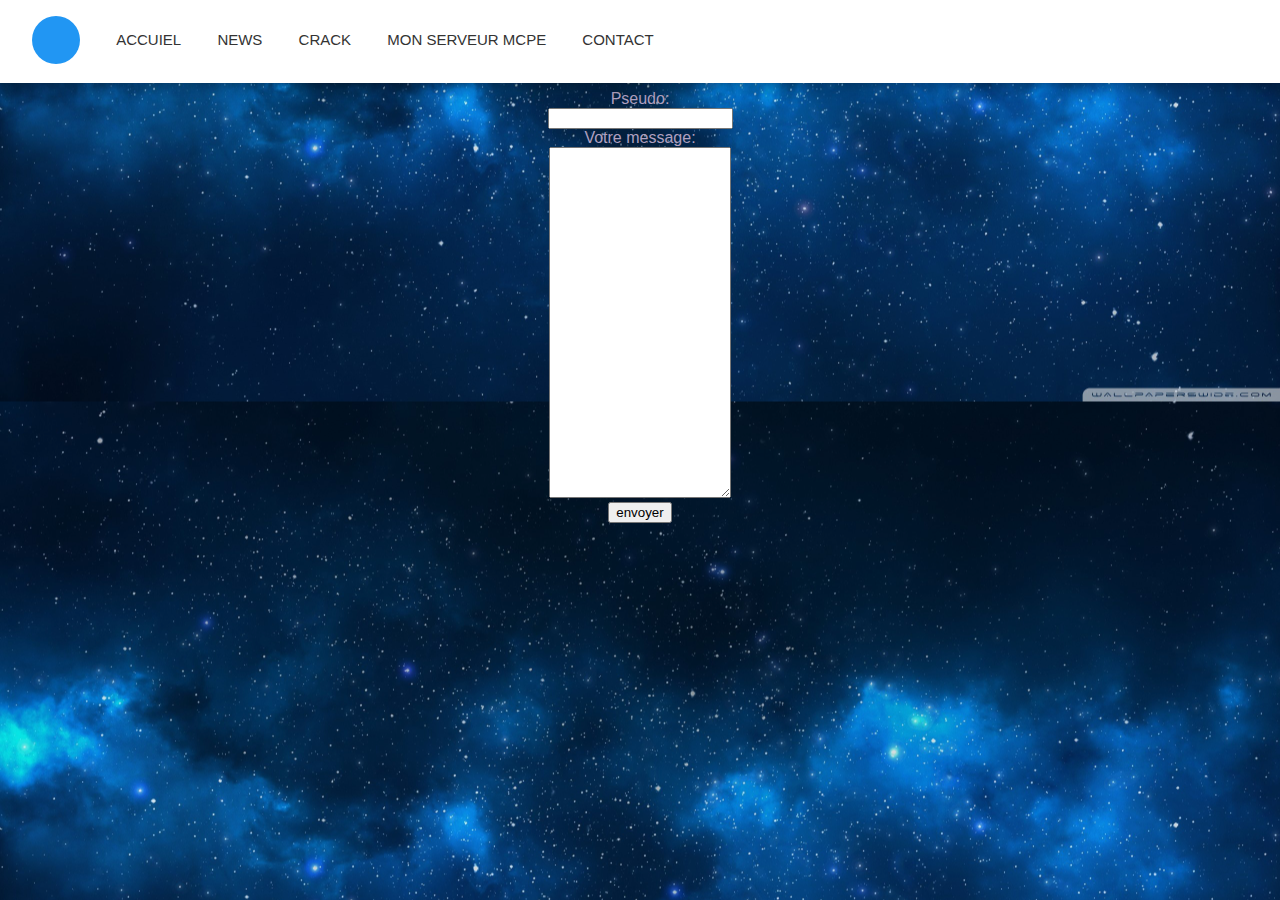
<file: contact.html>
<!DOCTYPE html>
<html lang="fr">
	<head>
		<meta charset="utf-8" />
		<meta name="viewport" content="width=device-width, initial-scale=1, maximum-scale=1, user-scalable=no" />
		<link type="text/css" rel="stylesheet" href="style/main.css" />
		<link href="https://fonts.googleapis.com/css?family=Mina:700&amp;subset=latin-ext" rel="stylesheet">
		<title>CONTACTE</title>
	</head>
	<body>
		<header>
			<a href="#" id="logo"></a>
			<div id="hamburger">
				<div id="hamburger-content">
					<nav>
						<ul>
							<li><a href="index.html">Accuiel</a></li>
							<li><a href="news.html">News</a></li>
							<li><a href="crack.html">Crack</a></li>
							<li><a href="DracoPVP.html">Mon serveur MCPE</a></li>
							<li><a href="contact.html">Contact</a></li>
						</ul>
					</nav>
				</div>
				<button id="hamburger-button">&#9776;</button>
				<div id="hamburger-sidebar">
					<div id="hamburger-sidebar-header"></div>
					<div id="hamburger-sidebar-body"></div>
				</div>
				<div id="hamburger-overlay"></div>
			</div>
		</header>
		<div id="global">
			<br>
			<br>
			<br>
			<br>
			<br>
			<center>
			<font color="blanc">
		<form action="mailto:gab94cap94@gmail.com" method="post" name="contact">
		Pseudo: 
		<br>
		<input name="votre nom"><p>
		Votre message:<br>
		<textarea name="message" rows="23" cols="20"></textarea><p>
		<input type="submit" value="envoyer"></form>
			</font>
			<center>
			</font>
			</center>
		</div>
		
		<script type="text/javascript" src="js/main.js"></script>
	</body>
</html>
</file>
<file: style/main.css>
html, body, div, span, applet, object, iframes,
h1, h2, h3, h4, h5, h6, p, blockquote, pre,
a, abbr, acronym, address, big, cite, code,
del, dfn, em, img, ins, kbd, q, s, samp,
small, strike, sub, sup, tt, var,
u, i, center,
dl, dt, dd, ol, ul, li,
fieldset, form, label, legend,
table, caption, tbody, tfoot, thead, tr, th, td,
article, aside, canvas, details, embed,
figure, figcaption, footer, header, hgroup,
menu, nav, output, ruby, section, summary,
time, mark, audio, video {
    margin: 0;
    padding: 0;
    border: 0;
    font-size: 100%;
    font: inherit;
    vertical-align: baseline;
}

article, aside, details, figcaption, figure,
footer, header, hgroup, menu, nav, section {
    display: block;
}

blockquote, q {
    quotes: none;
}

blockquote:before, blockquote:after,
q:before, q:after {
    content: '';
    content: none;
}

table {
    border-collapse: collapse;
    border-spacing: 0;
}

* {
    box-sizing: border-box;
    outline: none;
}

body {
    font-family: 'Roboto', sans-serif;
    overflow: scroll;
    background: url(../image/background.jpg) center;
    background-size: cover;
    margin: 0px;
}

header {
    text-transform: uppercase;
    background-color: #FFF;
    padding: 16px 0 16px 32px;
    font-size: 15px;
    box-shadow: 0 1px 16px rgba(0, 0, 0, .4);
}

#logo, nav, li {
    display: inline-block;
}

#logo {
    background-color: #2196F3;
    border-radius: 50%;
    width: 48px;
    height: 48px;
}

nav {
    display: inline-block;
    line-height: 48px;
    vertical-align: top;
}

li {
    margin-left: 32px;
}
li a, .button {
    text-decoration: none;
    color: #333;
}

.button {
    text-transform: uppercase;
    float: right;
    margin-top: -16px;
    line-height: 84px;
    height: 84px;
    text-decoration: none;
    padding: 0 16px;
}
.button-sign-up {
    background-color: #EEE;
}

#global {
    position: absolute;
    z-index: -10;
    top: 0;
    width: 100%;
    height: 100%;
}

h1 {
    position: absolute;
    top: 50%;
    left: 75%;
    transform: translate(-75%, -50%);
    text-align: left;
    line-height: 150px;
    letter-spacing: 4px;
    color: white;
    font-size: 99px;
    font-weight: 800;
    text-transform: uppercase;
    text-shadow: 0 6px 1px #000;
    transition-duration: .3s;
}

#hamburger, #hamburger-content {
    display: inline;
}

#hamburger-button {
    display: none;
    cursor: pointer;
    background: none;
    border: none;
    font-size: 30px;
    vertical-align: top;
    padding: 0;
    line-height: 47px;
    float: right;
    margin-right: 32px;
}

#hamburger-overlay {
    display: none;
    position: fixed;
    z-index: 10;
    top: 0;
    left: 0;
    width: 100%;
    height: 100%;
    background-color: rgba(0, 0, 0, .4);
}

#hamburger-sidebar {
    display: none;
    position: fixed;
    width: 84%;
    z-index: 20;
    height: 100%;
    top: 0;
    left: 0;
    background-color: #FFF;
    overflow-y: auto;
    transform: translateX(-100%);
    transition: transform .2s ease-out;
}
#hamburger-sidebar li {
    display: block;
}
#hamburger-sidebar-header {
    background: url(../images/sidebar-header.png) center;
    background-size: cover;
    height: 128px;
}
#hamburger-sidebar-body {
    padding: 16px 8px;
}
#hamburger-sidebar-body li:before {
    content: ' ';
    display: inline-block;
    vertical-align: middle;
    margin-bottom: 4px;
    margin-right: 16px;
    width: 24px;
    height: 24px;
}
#hamburger-sidebar-body li:first-child:before{
		background-image: url(../images/icons/discover.svg);
}
#hamburger-sidebar-body li:first-child:before {
    background-image: url(../images/icons/singup.svg);
}
#hamburger-sidebar-body li:nth-child(3):before {
    background-image: url(../images/icons/how.svg);
}
#hamburger-sidebar-body li:nth-child:before {
    background-image: url(.../images/icons/about.svg);
}
#hamburger-sidebar-body li:last-child:before {
    background-image: url(../image/icons/logiciel.svg);
}
#hamburger-sidebar-body .button {
    margin-top: 16px;
    text-align: center;
    float: none;
    display: block;
    height: auto;
    line-height: inherit;
    padding: 10px;
}

@media screen and (max-width: 1024px) {
    h1 {
        font-size: 42px;
        line-height: 56px;
    }

    #hamburger-content {
        display: none;
    }

    #hamburger-button, #hamburger-sidebar,
    .hamburger-activated #hamburger-overlay {
        display: block;
    }

    .hamburger-activated #hamburger-sidebar {
        transform: translateX(0);
    }
}
</file>
